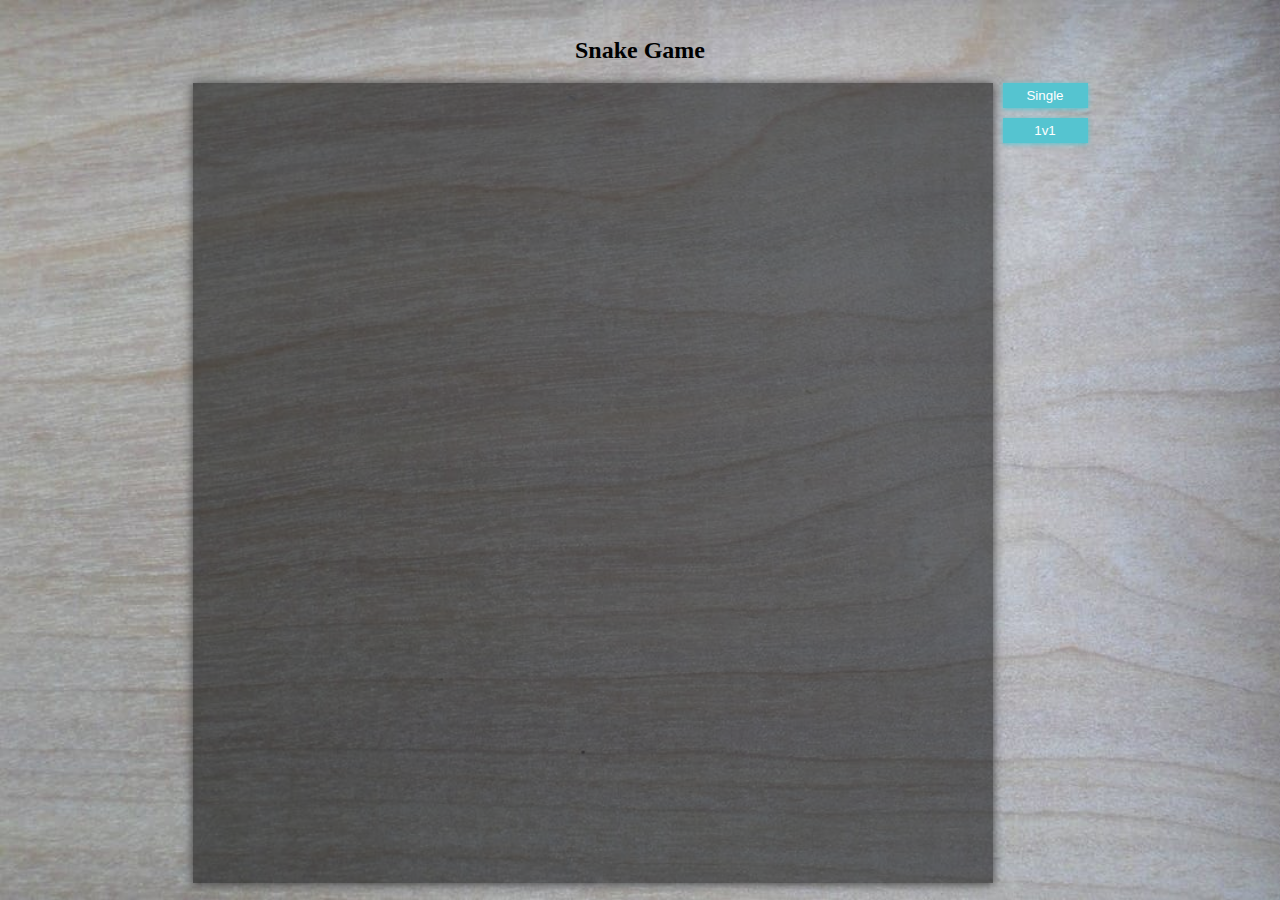
<file: Snake/index.html>
<!DOCTYPE html>
<html lang="en">
<head>
  <meta charset="UTF-8">
  <meta name="viewport" content="width=device-width, initial-scale=1.0">
  <title>Snake Game</title>
  <link rel="stylesheet" href="./css/style.css"></link>
</head>

  <body background="./img/background.jpeg"style=" background-repeat:no-repeat ;background-size:100% 100%;background-attachment: fixed;">
  <h2>Snake Game</h2>
  <div class="container">
    <canvas class="canvas" width="800" height="800"></canvas>
    <div class="operations">
      <button onclick="single()">Single</button>
      <button onclick="double()">1v1</button>
    </div>
  </div>
<script>
    function single() {
        window.location.href='./single.html';
    }
    function double() {
        window.location.href='./double.html';
    }
</script>
  
</body>
</html>
</file>
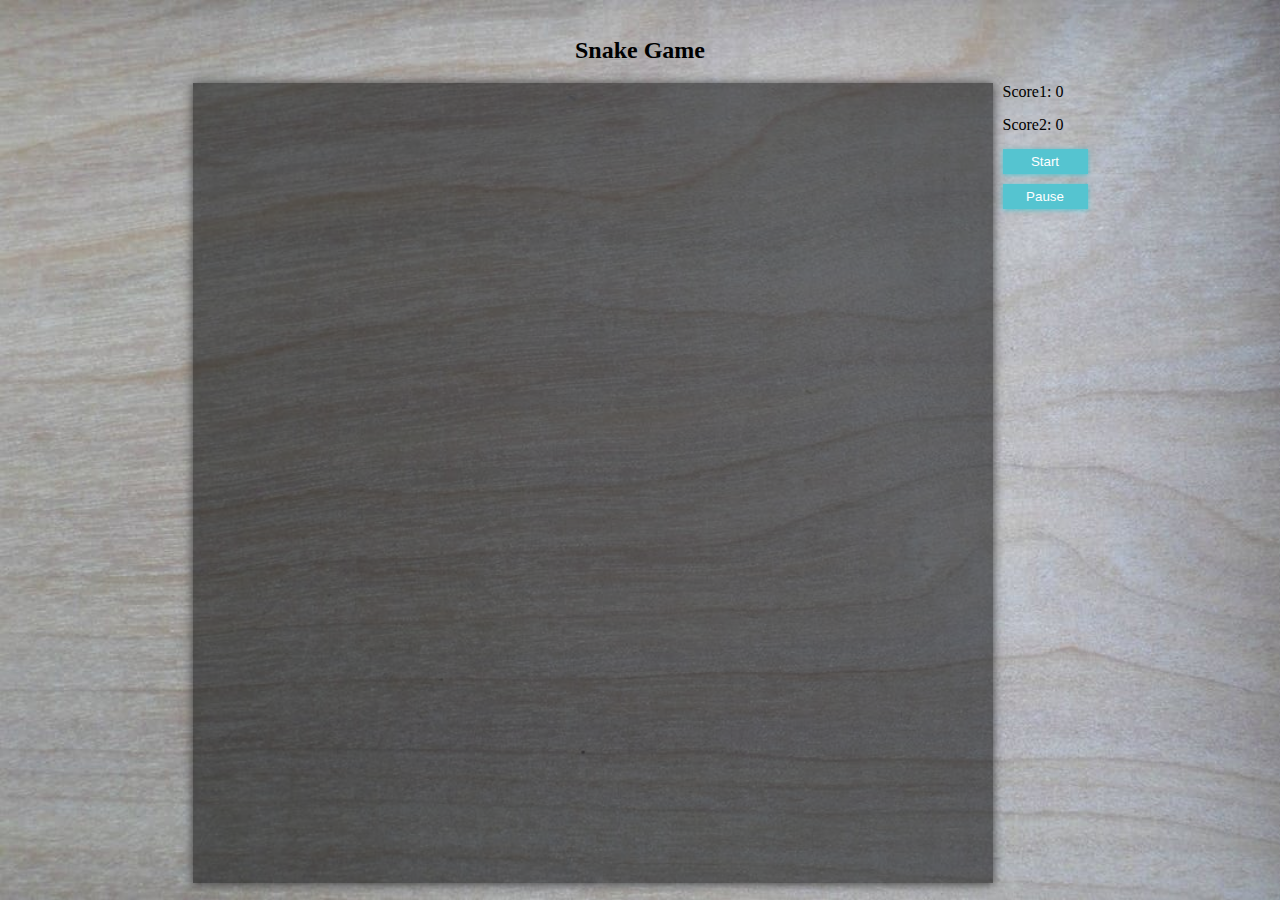
<file: Snake/double.html>
<!DOCTYPE html>
<html lang="en">
<head>
  <meta charset="UTF-8">
  <meta name="viewport" content="width=device-width, initial-scale=1.0">
  <title>Snake Game</title>
  <link rel="stylesheet" href="./css/style.css"></link>
</head>
<body background="./img/background.jpeg"style=" background-repeat:no-repeat ;background-size:100% 100%;background-attachment: fixed;">
  <h2>Snake Game</h2>
  <div class="container">
    <canvas class="canvas" width="800" height="800"></canvas>
    <div class="operations">
      <div class="score">
        Score1: <span id="score1">0</span>
      </div>
      <div class="score">
        Score2: <span id="score2">0</span>
      </div>
      <button id="start">Start</button>
      <button id="pause">Pause</button>
    </div>
  </div>

  <script src="./js/Target.js"></script>
  <script src="./js/Snakea.js"></script>
  <script src="./js/Snakeb.js"></script>
  <script src="./js/index2.js"></script>
</body>
</html>
</file>
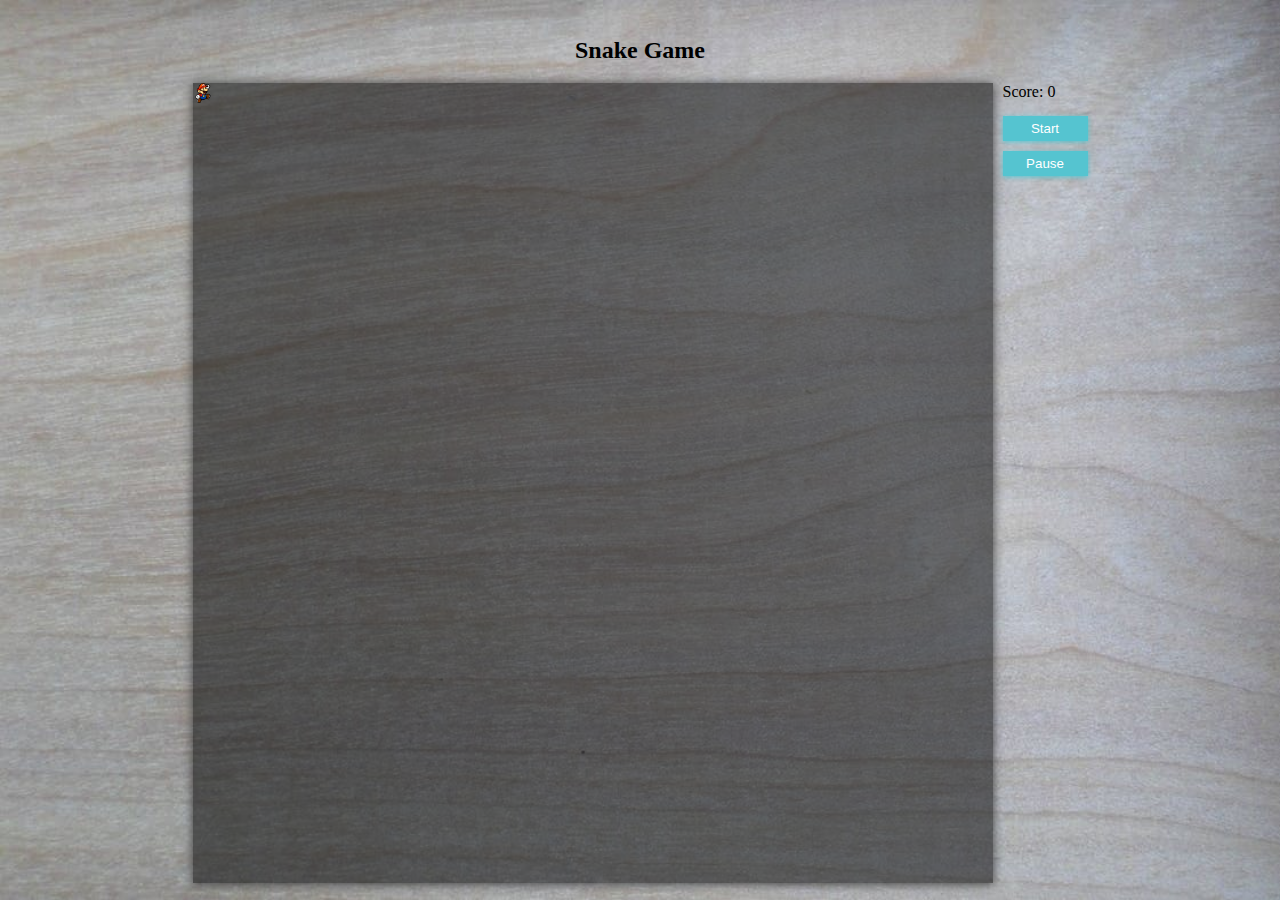
<file: Snake/single.html>
<!DOCTYPE html>
<html lang="en">
<head>
  <meta charset="UTF-8">
  <meta name="viewport" content="width=device-width, initial-scale=1.0">
  <title>Snake Game</title>
  <link rel="stylesheet" href="./css/style.css"></link>
</head>
<body background="./img/background.jpeg"style=" background-repeat:no-repeat ;background-size:100% 100%;background-attachment: fixed;">
  <h2>Snake Game</h2>
  <div class="container">
    <canvas class="canvas" width="800" height="800"></canvas>
    <div class="operations">
      <div class="score">
        Score: <span id="score">0</span>
      </div>
      <button id="start">Start</button>
      <button id="pause">Pause</button>
    </div>
  </div>
  <script src="./js/Target.js"></script>
  <script src="./js/Snake.js"></script>
  <script src="./js/index1.js"></script>
</body>
</html>
</file>
<file: Snake/css/style.css>
body {
  display: flex;
  align-items: center;
  justify-content: center;
  flex-direction: column;
  height: 100vh;
  margin: 0;
}

.container {
  display: flex;
  align-items: flex-start;
}

.canvas {
  background:rgba(0,0,0,0.5);
  box-shadow: 0 1px 10px #3e3e3e;
  margin-right: 10px;
}

.operations {
  display: flex;
  flex-direction: column;
  width: 85px;
}

.score {
  margin-bottom: 15px;
}

button {
  margin-bottom: 10px;
  height: 25px;
  background-color: #55c4d0;
  border: none;
  box-shadow: 0 1px 5px #55c4d0;
  outline: none;
  cursor: pointer;
  color: #fff;
}

button:active {
  transform: scale(0.8);
}

.head 
{
  background-color: #55c4d0;
}
</file>
